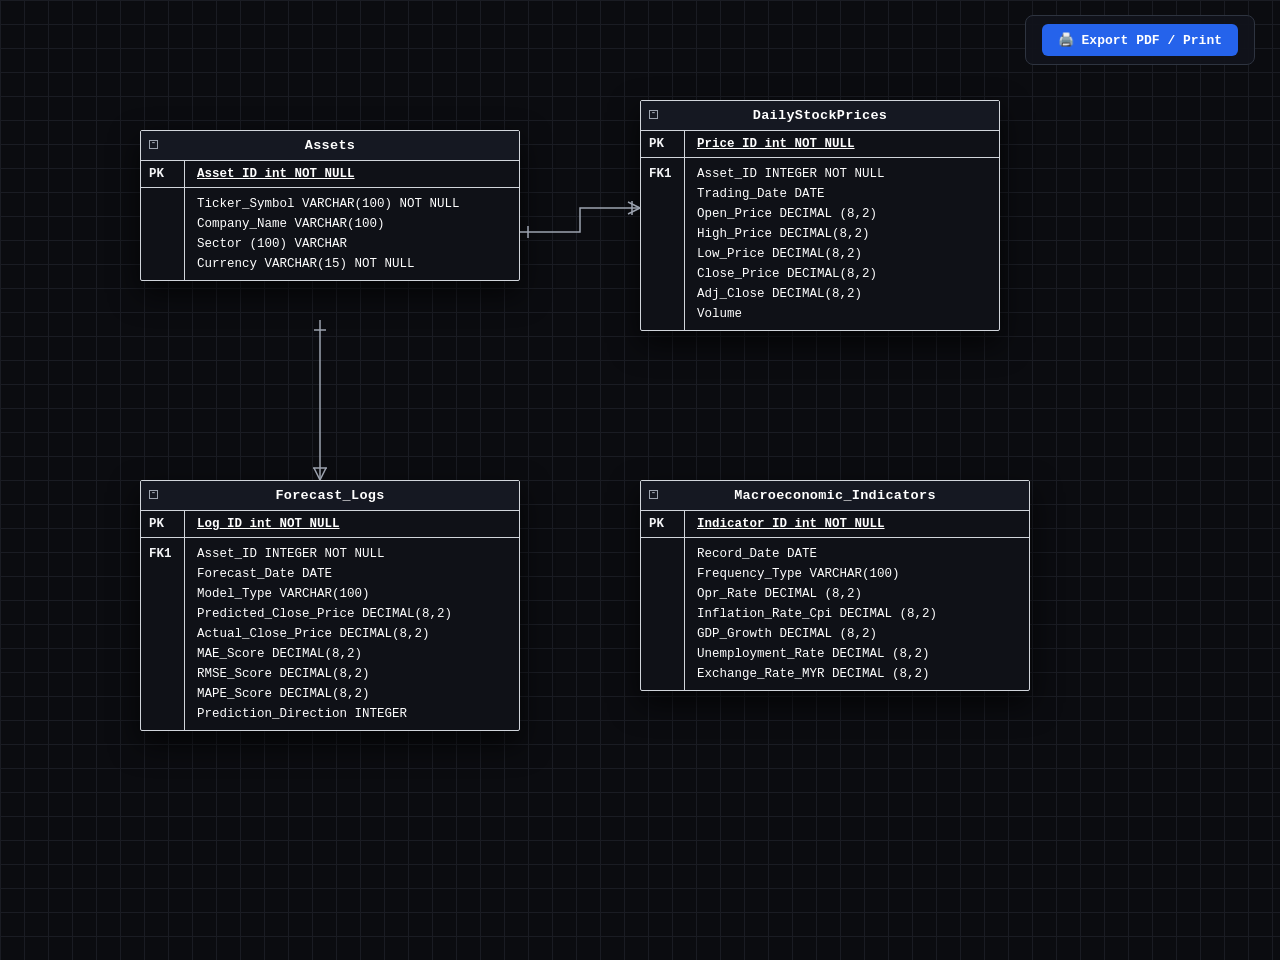
<file: database/er_diagram_grid.html>
<!DOCTYPE html>
<html lang="en">
<head>
  <meta charset="UTF-8">
  <meta name="viewport" content="width=device-width, initial-scale=1.0">
  <title>MacroPulse Database ER Diagram — Grid View</title>
  <style>
    * { box-sizing: border-box; margin: 0; padding: 0; }
    body {
      background-color: #0b0c10;
      background-image: 
        linear-gradient(to right, #1a1c23 1px, transparent 1px),
        linear-gradient(to bottom, #1a1c23 1px, transparent 1px);
      background-size: 24px 24px;
      color: #ffffff;
      font-family: Consolas, "Courier New", monospace, -apple-system, sans-serif;
      min-height: 100vh;
      padding: 30px;
      overflow-x: auto;
    }
    
    .toolbar {
      position: fixed;
      top: 15px;
      right: 25px;
      display: flex;
      gap: 12px;
      z-index: 100;
      background: rgba(18, 20, 29, 0.85);
      backdrop-filter: blur(8px);
      padding: 8px 16px;
      border-radius: 8px;
      border: 1px solid #2e3440;
    }
    
    button {
      background: #2563eb;
      color: #fff;
      border: none;
      padding: 8px 16px;
      border-radius: 6px;
      font-family: inherit;
      font-size: 13px;
      font-weight: 600;
      cursor: pointer;
      display: flex;
      align-items: center;
      gap: 6px;
      transition: background 0.15s ease;
    }
    button:hover { background: #1d4ed8; }
    
    .canvas-container {
      position: relative;
      width: 1080px;
      height: 820px;
      margin: 40px auto;
    }
    
    /* Database Table Box Styles matching user screenshot */
    .db-table {
      position: absolute;
      border: 1.5px solid #d1d5db;
      background: #0f1117;
      border-radius: 2px;
      box-shadow: 0 12px 30px rgba(0,0,0,0.7);
      user-select: none;
    }
    
    .table-header {
      padding: 7px 12px;
      font-weight: 700;
      font-size: 13.5px;
      text-align: center;
      position: relative;
      border-bottom: 1.5px solid #d1d5db;
      letter-spacing: 0.3px;
      background: #151822;
    }
    
    .collapse-icon {
      position: absolute;
      left: 8px;
      top: 9px;
      width: 9px;
      height: 9px;
      border: 1px solid #9ca3af;
      display: flex;
      align-items: center;
      justify-content: center;
      font-size: 9px;
      line-height: 1;
      color: #9ca3af;
    }
    .collapse-icon::before {
      content: "-";
      position: relative;
      top: -1px;
    }
    
    .table-body {
      display: flex;
      font-size: 12.5px;
    }
    
    .key-col {
      border-right: 1.5px solid #d1d5db;
      padding: 6px 8px;
      min-width: 44px;
      font-weight: 700;
      color: #f3f4f6;
    }
    .key-col div {
      padding: 3px 0;
    }
    
    .attr-col {
      padding: 6px 12px;
      flex-grow: 1;
      white-space: nowrap;
    }
    .attr-col div {
      padding: 3px 0;
    }
    
    .attr-col .pk-row {
      border-bottom: 1.5px solid #d1d5db;
      margin: -6px -12px 6px -12px;
      padding: 6px 12px 6px 12px;
      text-decoration: underline;
      font-weight: 700;
    }
    
    .key-col .pk-box {
      border-bottom: 1.5px solid #d1d5db;
      margin: -6px -8px 6px -8px;
      padding: 6px 8px 6px 8px;
    }
    
    /* Layout placements */
    #tbl-assets {
      top: 60px;
      left: 40px;
      width: 380px;
    }
    
    #tbl-prices {
      top: 30px;
      left: 540px;
      width: 360px;
    }
    
    #tbl-forecast {
      top: 410px;
      left: 40px;
      width: 380px;
    }
    
    #tbl-macro {
      top: 410px;
      left: 540px;
      width: 390px;
    }
    
    /* SVG Connector Overlay */
    .connector-svg {
      position: absolute;
      top: 0;
      left: 0;
      width: 100%;
      height: 100%;
      pointer-events: none;
      z-index: 10;
    }
    
    .connector-line {
      stroke: #9ca3af;
      stroke-width: 1.5;
      fill: none;
    }
    
    @media print {
      body {
        background: #ffffff !important;
        color: #000000 !important;
      }
      .toolbar { display: none; }
      .db-table {
        background: #ffffff !important;
        color: #000000 !important;
        border-color: #000000 !important;
        box-shadow: none !important;
      }
      .table-header {
        background: #f3f4f6 !important;
        border-color: #000000 !important;
      }
      .key-col, .attr-col .pk-row, .key-col .pk-box {
        border-color: #000000 !important;
      }
      .connector-line { stroke: #000000 !important; }
    }
  </style>
</head>
<body>

  <div class="toolbar">
    <button onclick="window.print()">🖨️ Export PDF / Print</button>
  </div>

  <div class="canvas-container">
    <!-- SVG Connector Lines with Crow's Foot Notation -->
    <svg class="connector-svg">
      <!-- Line 1: Assets (right) to DailyStockPrices (left) -->
      <!-- Assets Ticker_Symbol level (~165y) to DailyStockPrices Asset_ID level (~135y) -->
      <path class="connector-line" d="M 420 162 L 480 162 L 480 138 L 540 138" />
      <!-- One-end hash on Assets -->
      <line x1="428" y1="156" x2="428" y2="168" class="connector-line" />
      <!-- Crow's foot on DailyStockPrices -->
      <line x1="540" y1="138" x2="528" y2="132" class="connector-line" />
      <line x1="540" y1="138" x2="528" y2="144" class="connector-line" />
      <line x1="532" y1="131" x2="532" y2="145" class="connector-line" />

      <!-- Line 2: Assets (bottom) to Forecast_Logs (top) -->
      <!-- Assets bottom (~245y, x=220) to Forecast_Logs top (~410y, x=220) -->
      <path class="connector-line" d="M 220 250 L 220 410" />
      <!-- One-end hash on Assets -->
      <line x1="214" y1="260" x2="226" y2="260" class="connector-line" />
      <!-- Crow's foot on Forecast_Logs -->
      <line x1="220" y1="410" x2="214" y2="398" class="connector-line" />
      <line x1="220" y1="410" x2="226" y2="398" class="connector-line" />
      <line x1="213" y1="398" x2="227" y2="398" class="connector-line" />
    </svg>

    <!-- Table 1: Assets -->
    <div class="db-table" id="tbl-assets">
      <div class="table-header">
        <span class="collapse-icon"></span>
        Assets
      </div>
      <div class="table-body">
        <div class="key-col">
          <div class="pk-box">PK</div>
        </div>
        <div class="attr-col">
          <div class="pk-row">Asset_ID int NOT NULL</div>
          <div>Ticker_Symbol VARCHAR(100) NOT NULL</div>
          <div>Company_Name VARCHAR(100)</div>
          <div>Sector (100) VARCHAR</div>
          <div>Currency VARCHAR(15) NOT NULL</div>
        </div>
      </div>
    </div>

    <!-- Table 2: DailyStockPrices -->
    <div class="db-table" id="tbl-prices">
      <div class="table-header">
        <span class="collapse-icon"></span>
        DailyStockPrices
      </div>
      <div class="table-body">
        <div class="key-col">
          <div class="pk-box">PK</div>
          <div>FK1</div>
        </div>
        <div class="attr-col">
          <div class="pk-row">Price_ID int NOT NULL</div>
          <div>Asset_ID INTEGER NOT NULL</div>
          <div>Trading_Date DATE</div>
          <div>Open_Price DECIMAL (8,2)</div>
          <div>High_Price DECIMAL(8,2)</div>
          <div>Low_Price DECIMAL(8,2)</div>
          <div>Close_Price DECIMAL(8,2)</div>
          <div>Adj_Close DECIMAL(8,2)</div>
          <div>Volume</div>
        </div>
      </div>
    </div>

    <!-- Table 3: Forecast_Logs -->
    <div class="db-table" id="tbl-forecast">
      <div class="table-header">
        <span class="collapse-icon"></span>
        Forecast_Logs
      </div>
      <div class="table-body">
        <div class="key-col">
          <div class="pk-box">PK</div>
          <div>FK1</div>
        </div>
        <div class="attr-col">
          <div class="pk-row">Log_ID int NOT NULL</div>
          <div>Asset_ID INTEGER NOT NULL</div>
          <div>Forecast_Date DATE</div>
          <div>Model_Type VARCHAR(100)</div>
          <div>Predicted_Close_Price DECIMAL(8,2)</div>
          <div>Actual_Close_Price DECIMAL(8,2)</div>
          <div>MAE_Score DECIMAL(8,2)</div>
          <div>RMSE_Score DECIMAL(8,2)</div>
          <div>MAPE_Score DECIMAL(8,2)</div>
          <div>Prediction_Direction INTEGER</div>
        </div>
      </div>
    </div>

    <!-- Table 4: Macroeconomic_Indicators -->
    <div class="db-table" id="tbl-macro">
      <div class="table-header">
        <span class="collapse-icon"></span>
        Macroeconomic_Indicators
      </div>
      <div class="table-body">
        <div class="key-col">
          <div class="pk-box">PK</div>
        </div>
        <div class="attr-col">
          <div class="pk-row">Indicator_ID int NOT NULL</div>
          <div>Record_Date DATE</div>
          <div>Frequency_Type VARCHAR(100)</div>
          <div>Opr_Rate DECIMAL (8,2)</div>
          <div>Inflation_Rate_Cpi DECIMAL (8,2)</div>
          <div>GDP_Growth DECIMAL (8,2)</div>
          <div>Unemployment_Rate DECIMAL (8,2)</div>
          <div>Exchange_Rate_MYR DECIMAL (8,2)</div>
        </div>
      </div>
    </div>

  </div>

</body>
</html>
</file>
